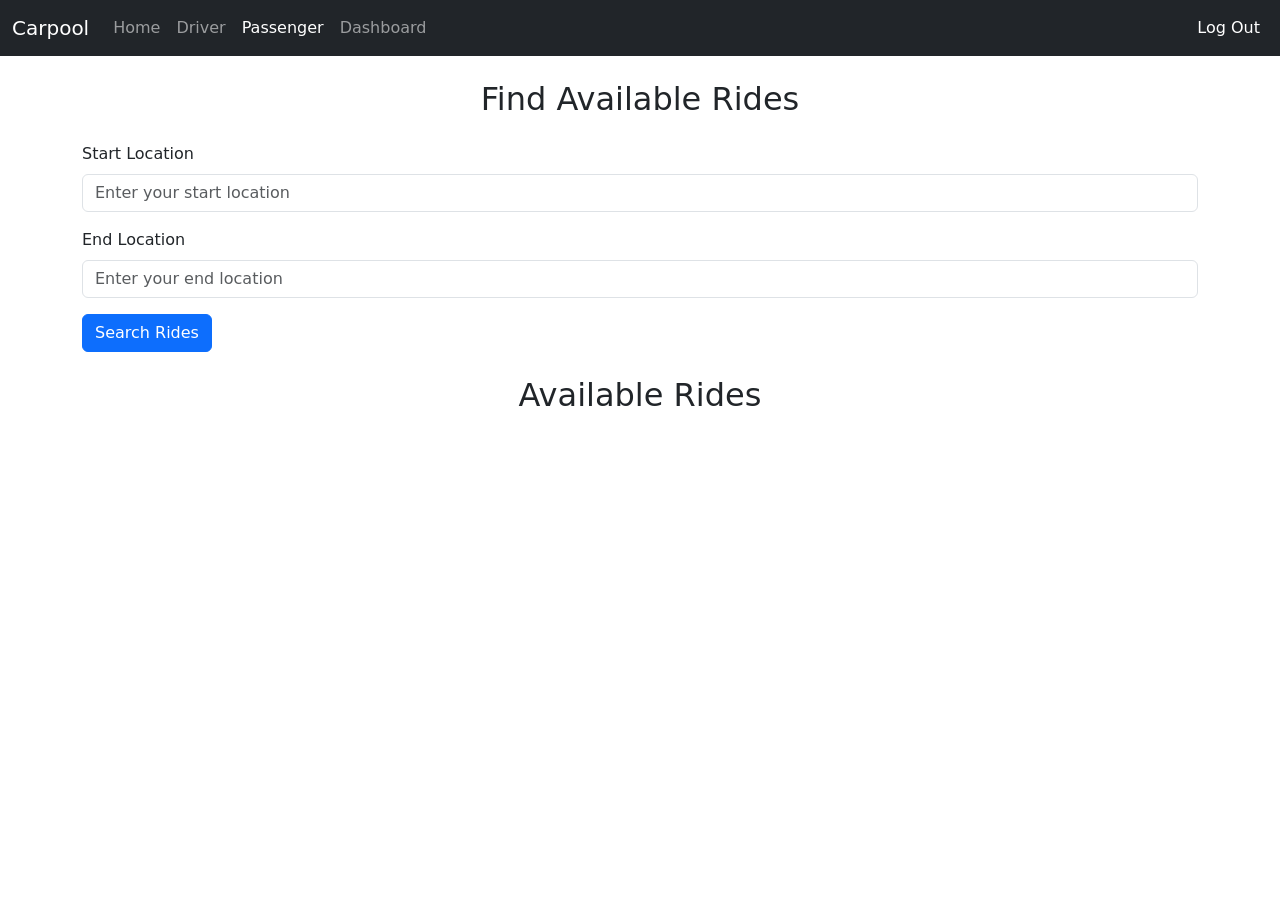
<file: passenger.html>
<!DOCTYPE html>
<html lang="en">
<head>
    <meta charset="UTF-8">
    <meta name="viewport" content="width=device-width, initial-scale=1.0">
    <title>Passenger Rides</title>
    <link href="https://cdn.jsdelivr.net/npm/bootstrap@5.3.3/dist/css/bootstrap.min.css" rel="stylesheet">
</head>
<body>
    <nav class="navbar navbar-expand-sm navbar-dark bg-dark">
        <div class="container-fluid">
          <a class="navbar-brand" href="#">Carpool</a>
          <button class="navbar-toggler" type="button" data-bs-toggle="collapse" data-bs-target="#navbarsExample03" aria-controls="navbarsExample03" aria-expanded="false" aria-label="Toggle navigation">
            <span class="navbar-toggler-icon"></span>
          </button>
          <div class="navbar-collapse collapse" id="navbarsExample03">
            <ul class="navbar-nav me-auto mb-2 mb-sm-0">
                <li class="nav-item">
                    <a class="nav-link" href="#">Home</a>
                </li>
                <li class="nav-item">
                    <a class="nav-link" href="index.html">Driver</a>
                </li>
                <li class="nav-item">
                    <a class="nav-link active" aria-current="page" href="#">Passenger</a>
                </li>
                <li class="nav-item">
                    <a class="nav-link" href="dashboard.php">Dashboard</a>
                </li>
            </ul>
            <ul class="navbar-nav ms-auto">
                <li class="nav-item">
                    <a class="nav-link active" aria-current="page" href="logout.php">Log Out</a>
                </li>
            </ul>
          </div>
        </div>
    </nav>

    <div class="container mt-4">
        <h2 class="text-center mb-4">Find Available Rides</h2>
        
        <!-- Passenger Ride Request Form -->
        <form id="rideSearchForm" class="mb-4" onsubmit="searchRides(event)">
            <div class="mb-3">
                <label for="startLocation" class="form-label">Start Location</label>
                <input type="text" class="form-control" id="startLocation" placeholder="Enter your start location" required>
            </div>
            <div class="mb-3">
                <label for="endLocation" class="form-label">End Location</label>
                <input type="text" class="form-control" id="endLocation" placeholder="Enter your end location" required>
            </div>
            <button type="submit" class="btn btn-primary">Search Rides</button>
        </form>

        <h2 class="text-center mb-4">Available Rides</h2>
        <div id="ridesContainer" class="row"></div>
        <div id="loadingSpinner" class="spinner-grow text-primary" role="status" style="display: none; position: relative; top: 50%; left: 50%; ">
            <span class="visually-hidden">Loading...</span>
        </div>
        
    </div>
    

    <script>
        const apiKey = 'LHb0PtgzKlGLpp4YTM6oHgQTcUnF4DuEb76reivs'; 

        function searchRides(event) {
            event.preventDefault();
            const startLocation = document.getElementById('startLocation').value;
            const endLocation = document.getElementById('endLocation').value;
            document.getElementById('loadingSpinner').style.display = 'block';
            Promise.all([
                geocodeLocation(startLocation),
                geocodeLocation(endLocation)
            ]).then(coords => {
                const [startCoords, endCoords] = coords;
                fetchRides(startCoords, endCoords);
            }).catch(error => {
                console.error('Geocoding error:', error);
                alert('Error fetching coordinates: ' + error.message);
            });
        }

        function geocodeLocation(location) {
            const geocodeUrl = `https://api.olamaps.io/places/v1/geocode?address=${encodeURIComponent(location)}&language=English&api_key=${apiKey}`;
            return fetch(geocodeUrl)
                .then(response => {
                    if (!response.ok) {
                        throw new Error(`Geocoding error! Status: ${response.status}`);
                    }
                    return response.json();
                })
                .then(data => {
                    if (data && data.geocodingResults && data.geocodingResults.length > 0) {
                        return {
                            lat: data.geocodingResults[0].geometry.location.lat,
                            lng: data.geocodingResults[0].geometry.location.lng
                        };
                    } else {
                        throw new Error('Location not found');
                    }
                });
        }

    function fetchRides(startCoords, endCoords) {
    document.getElementById('loadingSpinner').style.display = 'block';
    console.log(startCoords);

    fetch('getRides.php') 
        .then(response => {
            if (!response.ok) {
                throw new Error(`HTTP error! Status: ${response.status}`);
            }
            return response.json();
        })
        .then(async rides => {
            const ridesContainer = document.getElementById('ridesContainer');
            ridesContainer.innerHTML = ''; 

            for (const ride of rides) {
                const rideStartCoords = { lat: ride.start_lat, lng: ride.start_lng };
                const rideEndCoords = { lat: ride.end_lat, lng: ride.end_lng };
                
                // Calculate distances to both start and end locations
                const distanceToStart = await calculateDistance(startCoords, rideStartCoords);
                const distanceToEnd = await calculateDistance(endCoords, rideEndCoords);
                console.log(`Distance to start: ${distanceToStart} km, Distance to end: ${distanceToEnd} km`);

                // Check if both distances are within the 10 km radius
                if (distanceToStart <= 10 && distanceToEnd <= 10) {
                    const startAddress = await reverseGeocode(ride.start_lat, ride.start_lng);
                    const endAddress = await reverseGeocode(ride.end_lat, ride.end_lng);
                    console.log(`Start Address: ${startAddress}, End Address: ${endAddress}`);

                    const rideElement = document.createElement('div');
                    rideElement.className = 'col-md-6 mb-3';
                    rideElement.innerHTML = `
                        <div class="card">
                            <div class="card-body">
                                <p class="card-text"><strong>Start Location:</strong> ${startAddress}</p>
                                <p class="card-text"><strong>End Location:</strong> ${endAddress}</p>
                                <p class="card-text"><strong>Date & Time:</strong> ${ride.start_datetime}</p>
                                <p class="card-text"><strong>Seats Available:</strong> ${ride.seats_available}</p>
                                <p class="card-text"><strong>Price to be split:</strong> ${ride.custom_price}</p>
                                <button class="btn btn-primary" onclick="requestRide(${ride.id})">Request Ride</button>
                            </div>
                        </div>
                    `;
                    ridesContainer.appendChild(rideElement);
                }
            }

            // If no rides are found within 10 km, you can add a message
            if (ridesContainer.innerHTML === '') {
                ridesContainer.innerHTML = '<p class="text-center">No rides available within 10 km.</p>';
            }
        })
        .catch(error => {
            console.error('Error fetching rides:', error);
            alert('Error fetching rides: ' + error.message);
        })
        .finally(() => {
            document.getElementById('loadingSpinner').style.display = 'none';
        });
}

function calculateDistance(startCoords, endCoords) {
    const url = `https://api.olamaps.io/routing/v1/distanceMatrix?origins=${startCoords.lat},${startCoords.lng}&destinations=${endCoords.lat},${endCoords.lng}&mode=driving&api_key=${apiKey}`;

    return fetch(url, {
        method: 'GET',
        headers: {
            'accept': 'application/json',
            'X-Request-Id': 'esha',
            'X-Correlation-Id': 'carpool',
        },
    })
    .then(response => {
        if (!response.ok) throw new Error(`HTTP error! Status: ${response.status}`);
        return response.json();
    })
    .then(data => {
        console.log("API Response: ", data); // Log the entire response

        // Check if the status indicates success
        if (data.status !== 'SUCCESS') {
            console.error(`API Error: ${data.status}`);
            return null; // Return null if there's an error
        }

        // Access the distance from the elements array
        if (data.rows && data.rows.length > 0 && data.rows[0].elements.length > 0) {
            const element = data.rows[0].elements[0];
            if (element.status === 'OK') {
                const distance = element.distance; // Distance in meters
                console.log(`Distance covered by the route: ${(distance / 1000).toFixed(2)} km`); 
                return (distance / 1000).toFixed(2); // Return distance in km
            } else {
                console.error("No valid route found");
                return null; // Return null if no valid route
            }
        } else {
            console.error("No elements found in the response");
            return null; // Return null if no elements found
        }
    })
    .catch(error => {
        console.error('Error fetching route data:', error);
        return null; // Return null on error
    });
}


        function degreesToRadians(degrees) {
            return degrees * (Math.PI/180);
        }

        function reverseGeocode(lat, lng) {
            const geocodeUrl = `https://api.olamaps.io/places/v1/reverse-geocode?latlng=${lat},${lng}&api_key=${apiKey}`;

            return fetch(geocodeUrl, {
                method: 'GET',
                headers: {
                    'accept': 'application/json',
                    'X-Request-Id': 'esha',
                    'X-Correlation-Id': 'carpool',
                },
            })
            .then(response => {
                if (!response.ok) {
                    throw new Error(`Reverse geocoding error! Status: ${response.status}`);
                }
                return response.json();
            })
            .then(data => {
                if (data && data.results && data.results.length > 0) {
                    return data.results[0].formatted_address; 
                } else {
                    return 'Address not found';
                }
            })
            .catch(error => {
                console.error('Error in reverse geocoding:', error);
                return 'Error fetching address';
            });
        }

        

function fetchAllRides() {
    const loadingSpinner = document.getElementById('loadingSpinner');
    
    loadingSpinner.style.display = 'block';

    fetch('getRides.php') 
        .then(response => {
            if (!response.ok) {
                throw new Error(`HTTP error! Status: ${response.status}`);
            }
            return response.json();
        })
        .then(async rides => {
            const ridesContainer = document.getElementById('ridesContainer');
            ridesContainer.innerHTML = ''; 
            if (rides.length === 0) {
                ridesContainer.innerHTML = '<p class="text-center">No rides available.</p>';
            } else {
                for (const ride of rides) {
                    const startAddress = await reverseGeocode(ride.start_lat, ride.start_lng);
                    const endAddress = await reverseGeocode(ride.end_lat, ride.end_lng);

                    const rideElement = document.createElement('div');
                    rideElement.className = 'col-md-6 mb-3';
                    rideElement.innerHTML = `
                        <div class="card">
                            <div class="card-body">
                                <p class="card-text"><strong>Start Location:</strong> ${startAddress}</p>
                                <p class="card-text"><strong>End Location:</strong> ${endAddress}</p>
                                <p class="card-text"><strong>Date & Time:</strong> ${ride.start_datetime}</p>
                                <p class="card-text"><strong>Seats Available:</strong> ${ride.seats_available}</p>
                                <p class="card-text"><strong>Price to be split:</strong> ${ride.custom_price}</p>
                                <button class="btn btn-primary" onclick="requestRide(${ride.id})">Request Ride</button>
                            </div>
                        </div>
                    `;
                    ridesContainer.appendChild(rideElement);
                }
            }
        })
        .catch(error => {
            console.error('Error fetching rides:', error);
            alert('Error fetching rides: ' + error.message);
        })
        .finally(() => {
            loadingSpinner.style.display = 'none';
        });
}
function requestRide(rideId) {
    fetch('request_ride.php', {
        method: 'POST',
        headers: {
            'Content-Type': 'application/x-www-form-urlencoded'
        },
        body: new URLSearchParams({
            'ride_id': rideId
        })
    })
    .then(response => response.text())
    .then(data => {
        alert(data); // Show the response message from the server
    })
    .catch(error => {
        console.error('Error:', error);
        alert('Error requesting ride: ' + error.message);
    });
}
window.onload = () => {
            fetchAllRides(); 
        };
    </script>
    <script src="https://cdn.jsdelivr.net/npm/bootstrap@5.3.3/dist/js/bootstrap.bundle.min.js"></script>
</body>
</html>
</file>
